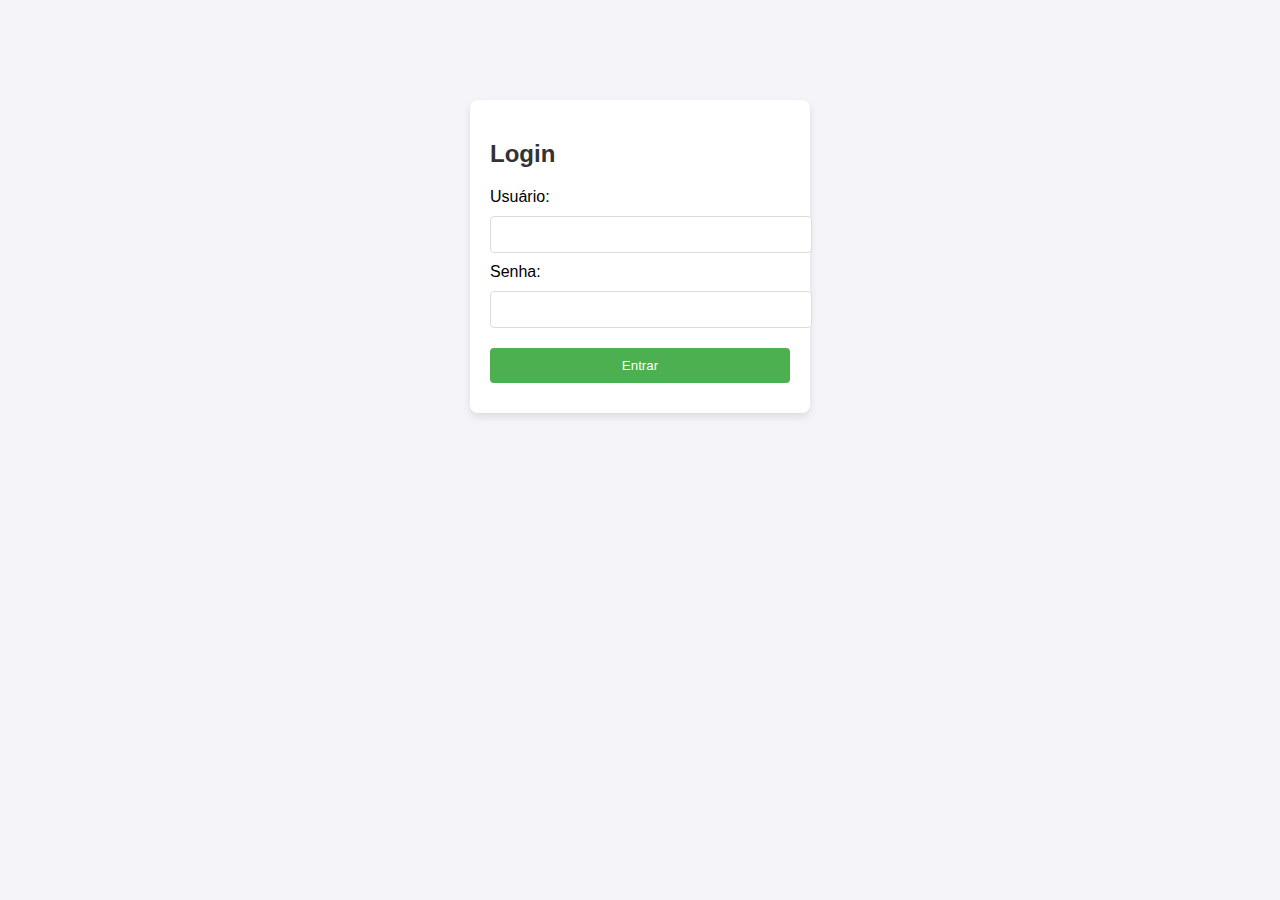
<file: meu_projeto 1/index.html>
<!DOCTYPE html>
<html lang="pt-br">
<head>
    <meta charset="UTF-8">
    <meta name="viewport" content="width=device-width, initial-scale=1.0">
    <title>Bem-vindo ao Sistema de Controle de Serviços</title>
    <link rel="stylesheet" href="css/style.css">
</head>
<body>
    <div class="welcome-container">
        <h1>Bem-vindo ao Sistema de Controle de Serviços de Refrigeração</h1>
        <p>Escolha uma opção abaixo para acessar:</p>
        <button onclick="window.location.href='login.html'">Entrar</button>
    </div>

    <script src="js/script.js"></script>
</body>
</html>
</file>
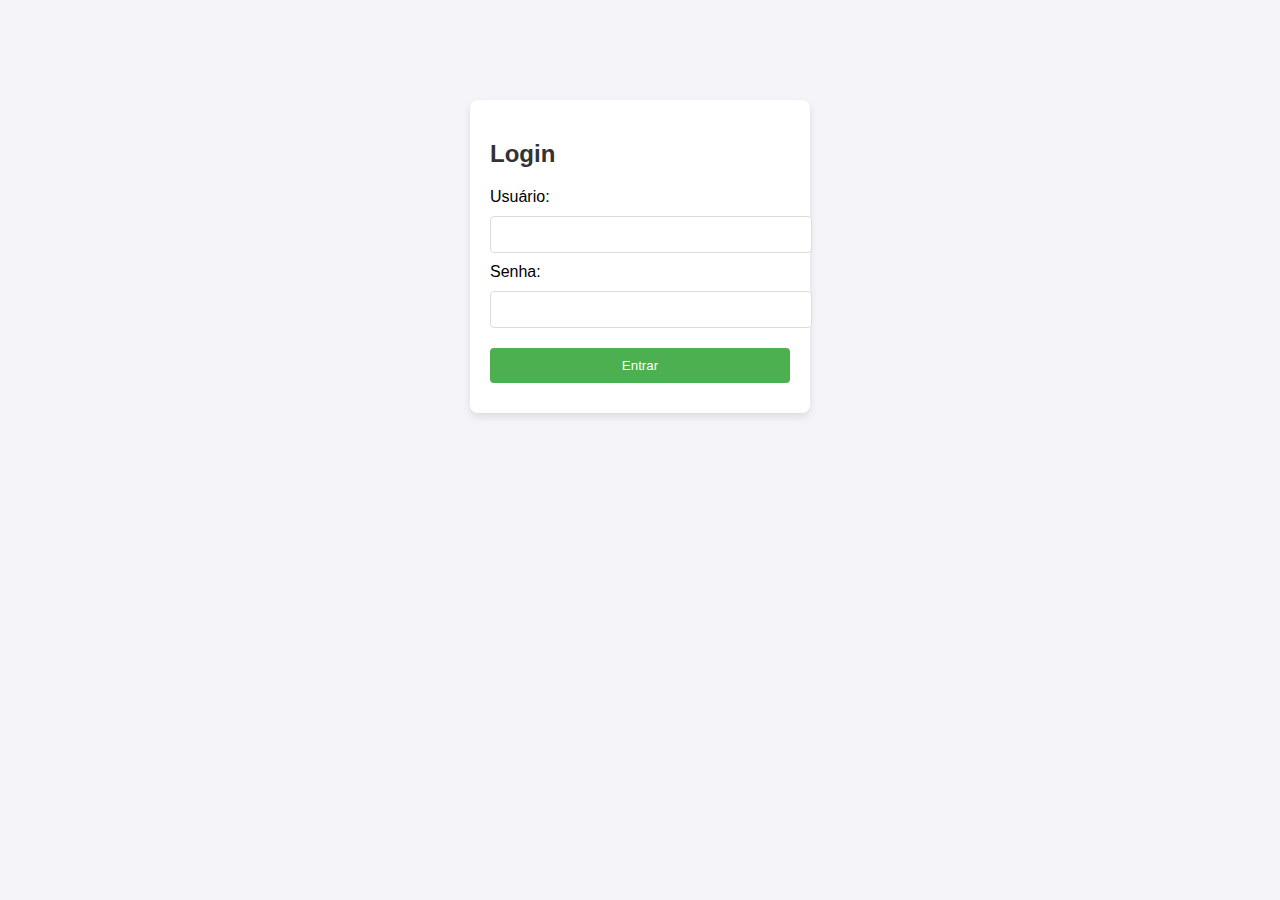
<file: meu_projeto 1/login.html>
<!DOCTYPE html>
<html lang="pt-br">
<head>
    <meta charset="UTF-8">
    <meta name="viewport" content="width=device-width, initial-scale=1.0">
    <title>Login - Controle de Serviços</title>
    <link rel="stylesheet" href="css/style.css">
</head>
<body>
    <div class="login-container">
        <h2>Login</h2>
        <form id="loginForm">
            <div>
                <label for="username">Usuário:</label>
                <input type="text" id="username" name="username" required>
            </div>
            <div>
                <label for="password">Senha:</label>
                <input type="password" id="password" name="password" required>
            </div>
            <button type="submit">Entrar</button>
        </form>
    </div>

    <script>
        // Função chamada quando o formulário de login é submetido
        document.getElementById('loginForm').addEventListener('submit', function(event) {
            event.preventDefault(); // Impede o envio do formulário

            const username = document.getElementById('username').value;
            const password = document.getElementById('password').value;

            // Validação de usuário e senha
            if (username === 'admin' && password === 'admin123') {
                sessionStorage.setItem('user', 'admin');
                window.location.href = 'dashboard.html'; // Redireciona para o painel do Admin
            } else if (username === 'tecnico' && password === 'tecnico123') {
                sessionStorage.setItem('user', 'tecnico');
                window.location.href = 'dashboard.html'; // Redireciona para o painel do Técnico
            } else if (username === 'cliente' && password === 'cliente123') {
                sessionStorage.setItem('user', 'cliente');
                window.location.href = 'dashboard.html'; // Redireciona para o painel do Cliente
            } else {
                alert('Credenciais inválidas');
            }
        });
    </script>
</body>
</html>
</file>
<file: meu_projeto 1/css/style.css>
body {
    font-family: Arial, sans-serif;
    margin: 0;
    padding: 0;
    background-color: #f4f4f9;
}

h2 {
    color: #333;
}

.login-container, .dashboard-container {
    width: 300px;
    margin: 100px auto;
    padding: 20px;
    border-radius: 8px;
    background-color: #fff;
    box-shadow: 0 4px 8px rgba(0, 0, 0, 0.1);
}

input[type="text"], input[type="password"], button {
    width: 100%;
    padding: 10px;
    margin: 10px 0;
    border: 1px solid #ddd;
    border-radius: 4px;
}

button {
    background-color: #4CAF50;
    color: white;
    border: none;
    cursor: pointer;
}

button:hover {
    background-color: #45a049;
}

#user-actions button {
    background-color: #2196F3;
    margin: 5px 0;
}

#user-actions button:hover {
    background-color: #0b79d2;
}

#error-message {
    color: red;
    text-align: center;
}
</file>
